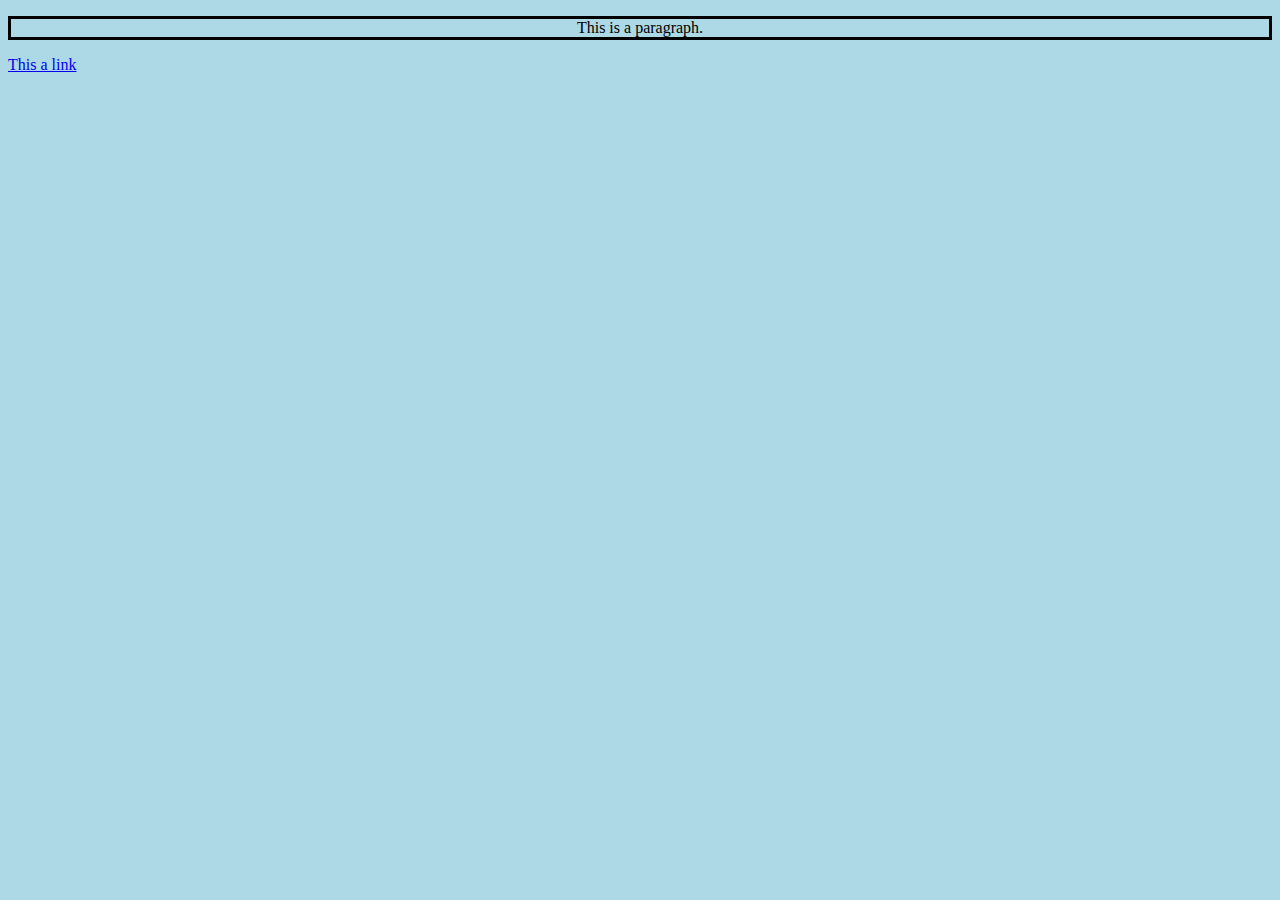
<file: assignment_1/index.html>
<!DOCTYPE html>
<html lang="en">
<head>
    <meta charset="UTF-8">
    <meta name="viewport" content="width=device-width, initial-scale=1.0">
    <title>Document</title>
    <link rel="stylesheet" href="style.css">
</head>
<body>
    <p>
        This is a paragraph.
    </p>

    <a href="/">This a link</a>
</body>
</html>
</file>
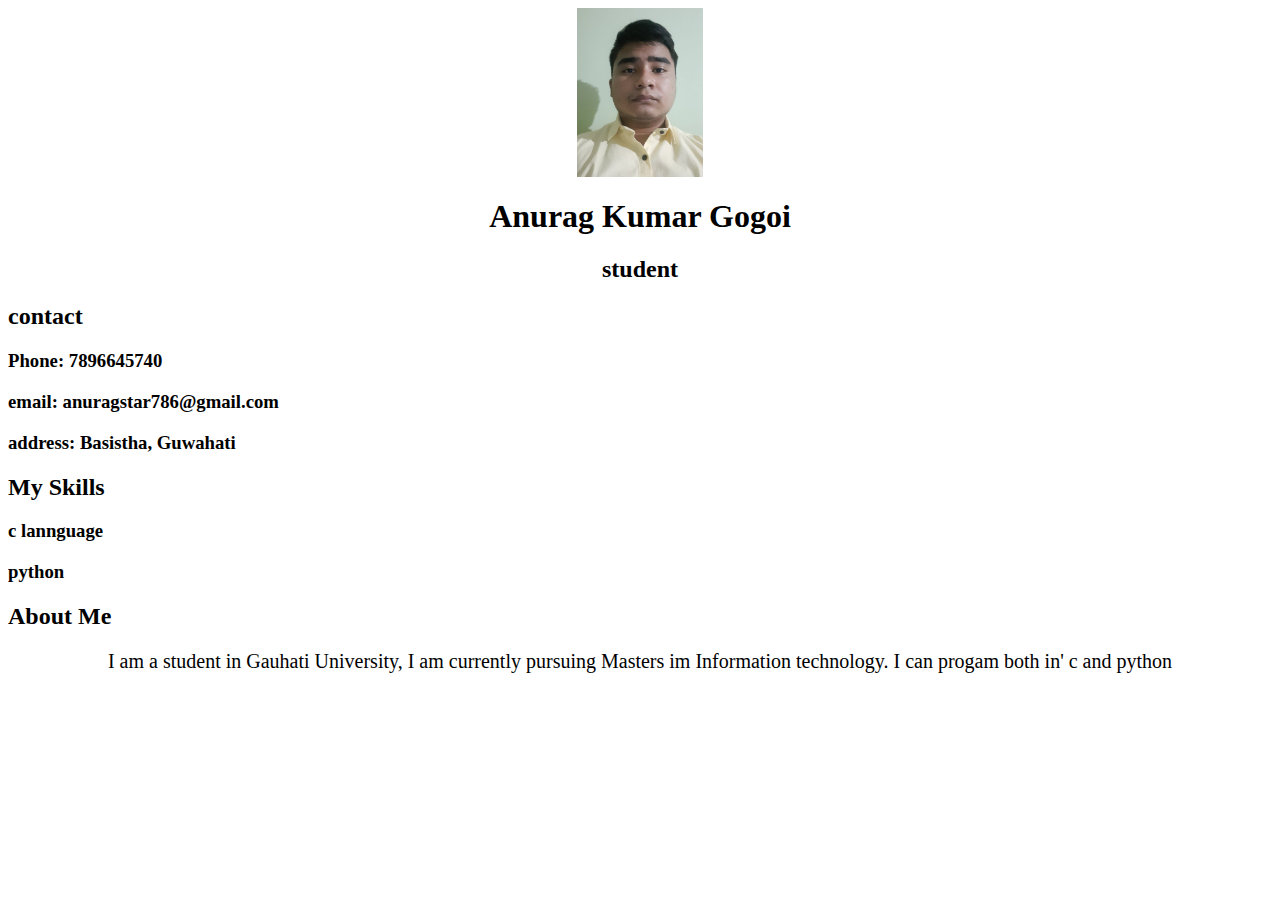
<file: assingment_2/index.html>
<!DOCTYPE html>
<html lang="en">
<head>
    <meta charset="UTF-8">
    <meta name="viewport" content="width=device-width, initial-scale=1.0">
    <title>Document</title>
    <link rel="stylesheet" href="style.css">
</head>
<body>
    <img src="image.jpg" alt="image" class="image" width="10%">
    <div class="full">
    
    
       <div class="left">
        <div class="middle-top">
            <h1>Anurag Kumar Gogoi</h1>
            <h2>student</h2>
        </div>
        <div class="contact">
            <h2>contact </h2>
            <h3>Phone: 7896645740</h3>
            <h3>email: anuragstar786@gmail.com</h3>
            <h3>address: Basistha, Guwahati</h3>

        </div>
        <div class="skills">
               <h2>My Skills</h2>
               <h3> c lannguage</h3>
               <h3> python</h3>
        </div>
        <div class="aboutme">
            <h2>About Me</h2>
            <p>
                I am a student in Gauhati University, I am currently pursuing Masters im Information technology. I can progam both in'
                c and python
            </p>
        </div>
       </div>
    </div>
    

</body>
</html>
</file>
<file: assignment_1/style.css>
body{
      background-size: cover;
      background-color: lightblue;
}

p{
    font-family: Verdana;
    text-align: center;
    border-style: solid;

}
</file>
<file: assingment_2/style.css>
body{
    background-color: white;
    color: black;
}
.image{
    display: block;
    margin-left: auto;
    margin-right: auto;
    background-color: aqua;
}
.middle-top{
    text-align: center;
    color: black;
}
.contact{
    width: 50;
}
p{
    text-align: center;
    font-size: 20px;
}
</file>
